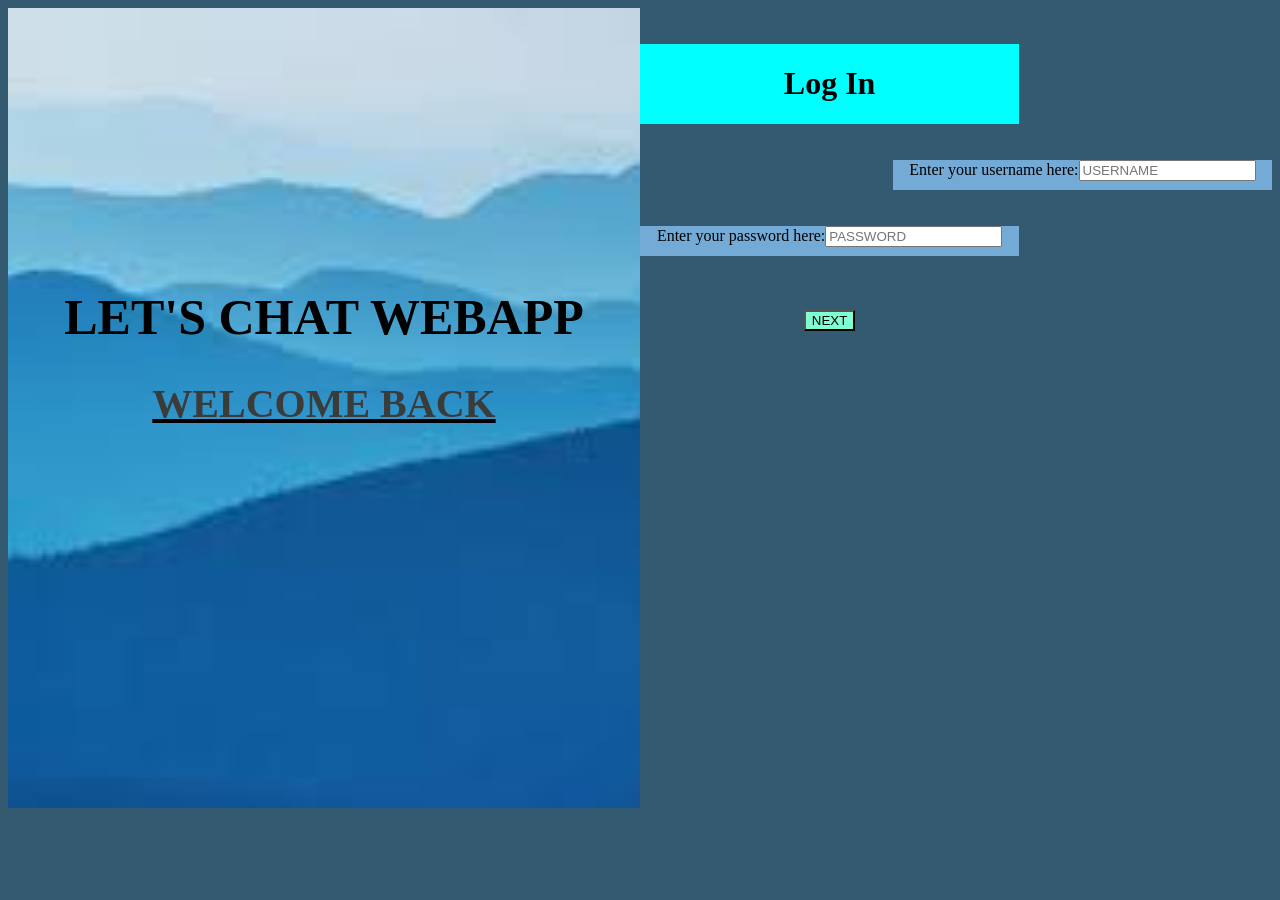
<file: index.html>
<!DOCTYPE html>
<html lang="en">

<head>
    <meta charset="UTF-8">
    <meta name="viewport" content="width=device-width, initial-scale=1.0">
    <title>Document</title>
    <link rel="stylesheet" type="text/css" href="kwitter.css">
    <script src="kwitter.js"></script>
</head>

<body style="background-color: rgb(52, 90, 114);">
    <div id="image" class="div" style="width:50%; height:800px; float:left;
        background-image: url(download.jpeg);
    background-position:center ;
    background-size: cover;">
        <center>
            <h1 style=" margin-top:280px;
            color:black;
            font-size: 50px;">LET'S CHAT WEBAPP</h1>
            <u>
                <h2 style="margin-bottom: 400px;
                font-size: 40px;
                color:rgb(59, 59, 58);">WELCOME BACK</h2>
            </u>
           
        </center>
      
    </div>
    <br>
    <br>
    <!-- <div id="logIn" class="div" style="width:30%; height:500px; float:left; background-color:rgba(0, 89, 255, 0.692) ;">
   <center>
    <br>
    <br>
    <br>
    <br>
            <h1>Log In</h1>
            <label >Enter your username here:</label><input id="username" class="form-control" placeholder="USERNAME">
            <br>
                <br>
                <label>Enter your password here:</label><input id="password" class="form-control" placeholder="PASSWORD">
        </center>
    </div> -->

    <div style="float:left; background-color:aqua; width:30%; text-align: center;">
        <h1>Log In</h1>
    </div>
    <br>
 
    <br>
    <br>
    <br>
    <div style="float:right;  width:30%; text-align: center;">
        <br><br>
        <div style="background-color:rgb(116, 170, 214); height: 30px;">
            <center>
                <label>Enter your username here:</label><input id="username" class="form-control"
                    placeholder="USERNAME">
            </center>
        </div>
    </div>
    <div style="float:left;  width:30%; text-align: center;">
        <br><br>
        <div style="background-color:rgb(116, 170, 214); height: 30px;">
            <center>
                <label>Enter your password here:</label><input id="password" class="form-control" placeholder="PASSWORD">
        </center>
    </div> 
    <br>
    <br>
    <br>
    <div>
        <center>
            <button onclick="logIn()" id="login" style="background-color: aquamarine; float:down;">NEXT</button>
        </center>
    </div>
 </div>       
    </div>
 
</body>

</html>
</file>
<file: kwitter.css>
.room_name
{
	cursor: pointer;
	font-size: 20px;
}
</file>
